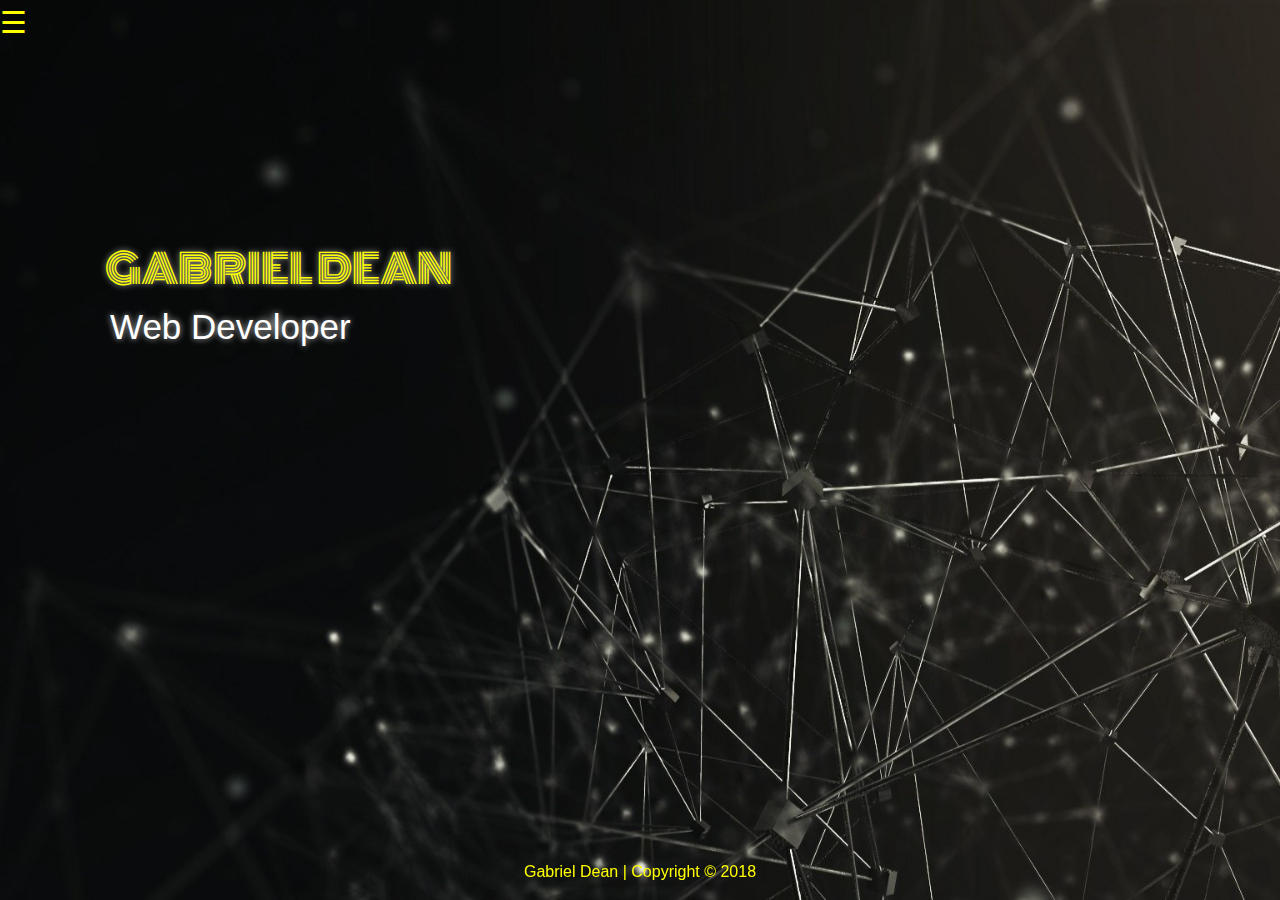
<file: index.html>
<!DOCTYPE html>
<html lang="en">
<head>
	<meta charset="utf-8">
	<meta name="viewport" content="width=device-width, initial-scale=1.0">
	<meta http-equiv="X-UA-Compatible" content="IE-Edge">
	<script src="https://ajax.googleapis.com/ajax/libs/jquery/3.3.1/jquery.min.js"></script>
	
	<!-- bootstrap -->
	<link rel="stylesheet" href="https://maxcdn.bootstrapcdn.com/bootstrap/4.1.3/css/bootstrap.min.css">
	<!-- end bootstrap -->
	
	<!-- Jquery Library -->
	<script src="https://ajax.googleapis.com/ajax/libs/jquery/3.3.1/jquery.min.js"></script>
	<!-- end Jquery -->

	<!-- Popper JS -->
	<script src="https://cdnjs.cloudflare.com/ajax/libs/popper.js/1.14.3/umd/popper.min.js"></script>
	<!-- end Popper JS -->

	<!-- Compiled JS -->
	<script src="https://maxcdn.bootstrapcdn.com/bootstrap/4.1.3/js/bootstrap.min.js"></script>
	<!-- end Compiled JS -->

	<!-- google fonts -->
	<link href="https://fonts.googleapis.com/css?family=Coming+Soon|Monoton" rel="stylesheet">
	<!-- end google fonts -->

	<!-- font Awesome -->
	<link rel="stylesheet" href="https://use.fontawesome.com/releases/v5.5.0/css/all.css" integrity="sha384-B4dIYHKNBt8Bc12p+WXckhzcICo0wtJAoU8YZTY5qE0Id1GSseTk6S+L3BlXeVIU" crossorigin="anonymous">
	<!-- end font Awesome -->

	<link rel="stylesheet" type="text/css" href="assets/css/style.css">
	<link rel="stylesheet" type="text/css" href="assets/css/animate.css">
	<title>My Portfolio</title>
</head>
<body>

<!-- Start NAV -->
		<div id="myNav" class="overlay">
		  <a href="javascript:void(0)" class="closebtn" onclick="closeNav()">&times;</a>
		  <div class="overlay-content">
		    <a href="index.html">HOME</a>
		    <a href="about.html">ABOUT ME</a>
		    <a href="work.html">MY WORK</a>
		    <a href="contact.html">HOW TO REACH ME</a>
		  </div>
		</div>

		<span style="font-size:30px;cursor:pointer" onclick="openNav()">&#9776;</span>

		<script>
		function openNav() {
		  document.getElementById("myNav").style.width = "100%";
		}

		function closeNav() {
		  document.getElementById("myNav").style.width = "0%";
		}
		</script>
<!-- END NAV -->
<div class="container">

		<h1 class="animated fadeIn" id="header">GABRIEL DEAN</h1>
		<p class="text" class="animated fadeIn">Web Developer</p>

	<div class="terminal">
    <span class="dollar"></span> hi there, i'm gab
    <br/>
    <span class="dollar"></span> a web developer
    <br/>
    <span class="dollar"></span> based in ph
    <br/>
    <span class="dollar"></span> welcome to my portfolio
    <br/>
    <span class="dollar"></span> i build website for your business
    <br>
    <span class="dollar"></span> or personal
    <br>
    <span></span><img src="assets/images/simpson.gif" id="funny">
  </div>

</div>




 <script type="text/javascript">
 	$.fn.typewriter = function() {
  this.each(function() {
    var c = $(this),
      b = c.html(),
      a = 0,
      d = 0;
    c.html("");
    var e = function() {
      if ("<" == b.substring(a, a + 1)) {
        var f = new RegExp(/<span class="instant"/),
          g = new RegExp(/<span class="clear"/);
        if (b.substring(a, b.length).match(f)) a += b.substring(a, b.length).indexOf("</span>") + 7;
        else if (b.substring(a, b.length).match(g)) d = a, a += b.substring(a, b.length).indexOf("</span>") + 7;
        else
          for (;
            ">" != b.substring(a, a + 1);) a++
      }
      c.html(b.substring(d, a++) + (a & 1 ? "_" : ""));
      a >= b.length || setTimeout(e, 70 + 100 *
        Math.random())
    };
    e()
  });
  return this
};
$(".terminal").typewriter();
 </script>

<div class="footer">
  <p>Gabriel Dean |  Copyright &copy; 2018</p>
</div>

</body>
</html>
</file>
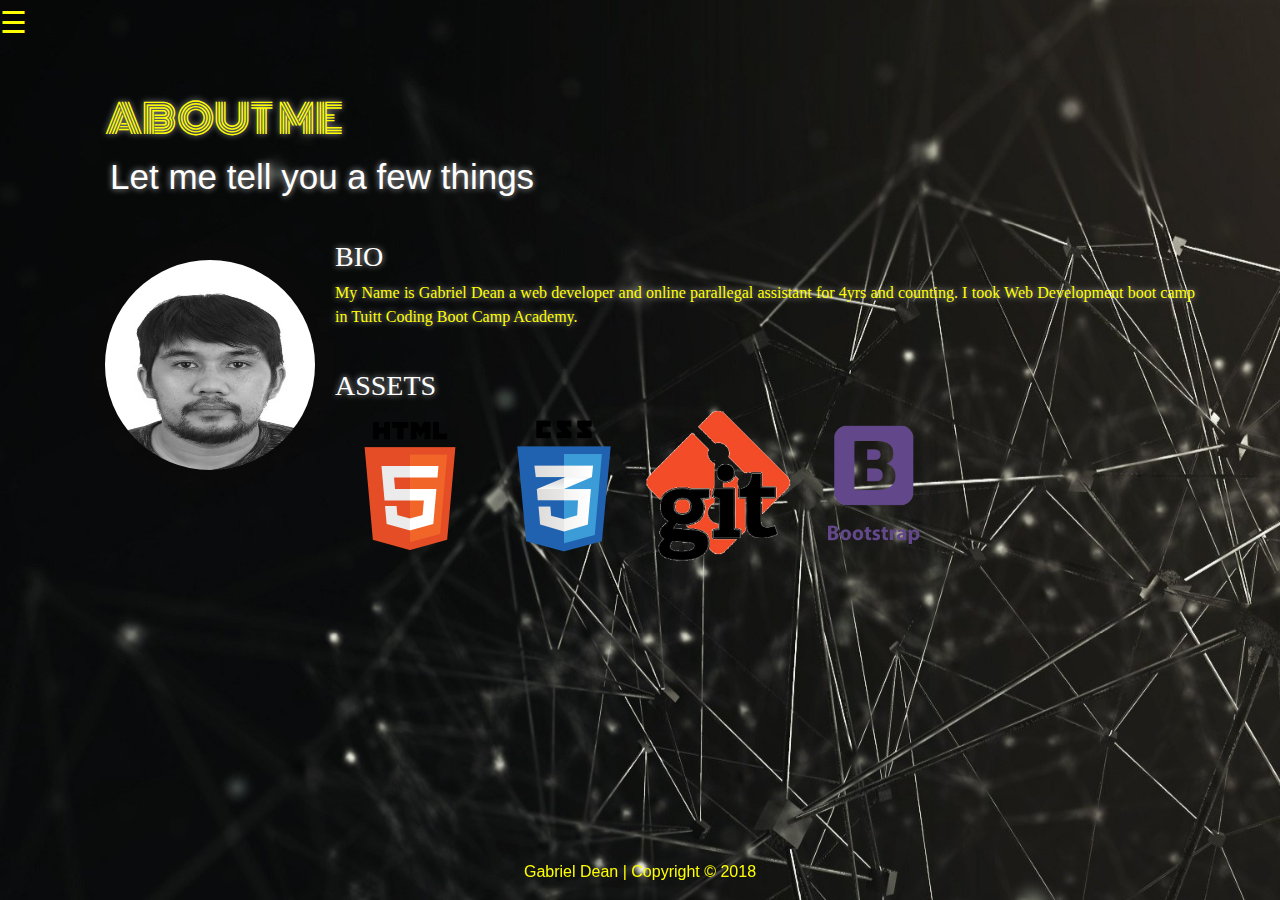
<file: about.html>
<!DOCTYPE html>
<html lang="en">
<head>
	<meta charset="utf-8">
	<meta name="viewport" content="width=device-width, initial-scale=1.0">
	<meta http-equiv="X-UA-Compatible" content="IE-Edge">
	<script src="https://ajax.googleapis.com/ajax/libs/jquery/3.3.1/jquery.min.js"></script>
	
	<!-- bootstrap -->
	<link rel="stylesheet" href="https://maxcdn.bootstrapcdn.com/bootstrap/4.1.3/css/bootstrap.min.css">
	<!-- end bootstrap -->
	
	<!-- Jquery Library -->
	<script src="https://ajax.googleapis.com/ajax/libs/jquery/3.3.1/jquery.min.js"></script>
	<!-- end Jquery -->

	<!-- Popper JS -->
	<script src="https://cdnjs.cloudflare.com/ajax/libs/popper.js/1.14.3/umd/popper.min.js"></script>
	<!-- end Popper JS -->

	<!-- Compiled JS -->
	<script src="https://maxcdn.bootstrapcdn.com/bootstrap/4.1.3/js/bootstrap.min.js"></script>
	<!-- end Compiled JS -->

	<!-- google fonts -->
	<link href="https://fonts.googleapis.com/css?family=Coming+Soon|Monoton" rel="stylesheet">
	<!-- end google fonts -->

	<link rel="stylesheet" type="text/css" href="assets/css/style.css">
	<link rel="stylesheet" type="text/css" href="assets/css/animate.css">
	<title>My Portfolio</title>
</head>
<body>

<!-- Start NAV -->
		<div id="myNav" class="overlay">
		  <a href="javascript:void(0)" class="closebtn" onclick="closeNav()">&times;</a>
		  <div class="overlay-content">
		    <a href="index.html">HOME</a>
		    <a href="about.html">ABOUT ME</a>
		    <a href="work.html">MY WORK</a>
		    <a href="contact.html">HOW TO REACH ME</a>
		  </div>
		</div>

		<span style="font-size:30px;cursor:pointer" onclick="openNav()">&#9776;</span>

		<script>
		function openNav() {
		  document.getElementById("myNav").style.width = "100%";
		}

		function closeNav() {
		  document.getElementById("myNav").style.width = "0%";
		}
		</script>
<!-- END NAV -->

<div class="container">
	<h1 class="animated fadeIn" id="about">ABOUT ME</h1>
	<p id="textwork" class="text animated fadeIn">Let me tell you a few things</p>
	<div class="about-info animated fadeIn">
		<img src="assets/images/me.jpg" alt="Gabriel Dean" class="bio-image">
		
		<div class="bio">
			<h3> BIO</h3>
			<p class="text-justify">My Name is Gabriel Dean a web developer and online parallegal assistant for 4yrs and counting. I took Web Development boot camp in Tuitt Coding Boot Camp Academy. </p>
			<br>
			<h3> ASSETS </h3>
			<img id="html5" src="assets/images/html.png">
			<img id="html5" src="assets/images/css.png">
			<img id="html5" src="assets/images/git.png">
			<img id="html5" src="assets/images/bootstrap.png">
		</div>
		<br>
		<br>
		<br>
	</div>
</div>

<div class="footer">
  <p>Gabriel Dean |  Copyright &copy; 2018</p>
</div>

</body>
</html>
</file>
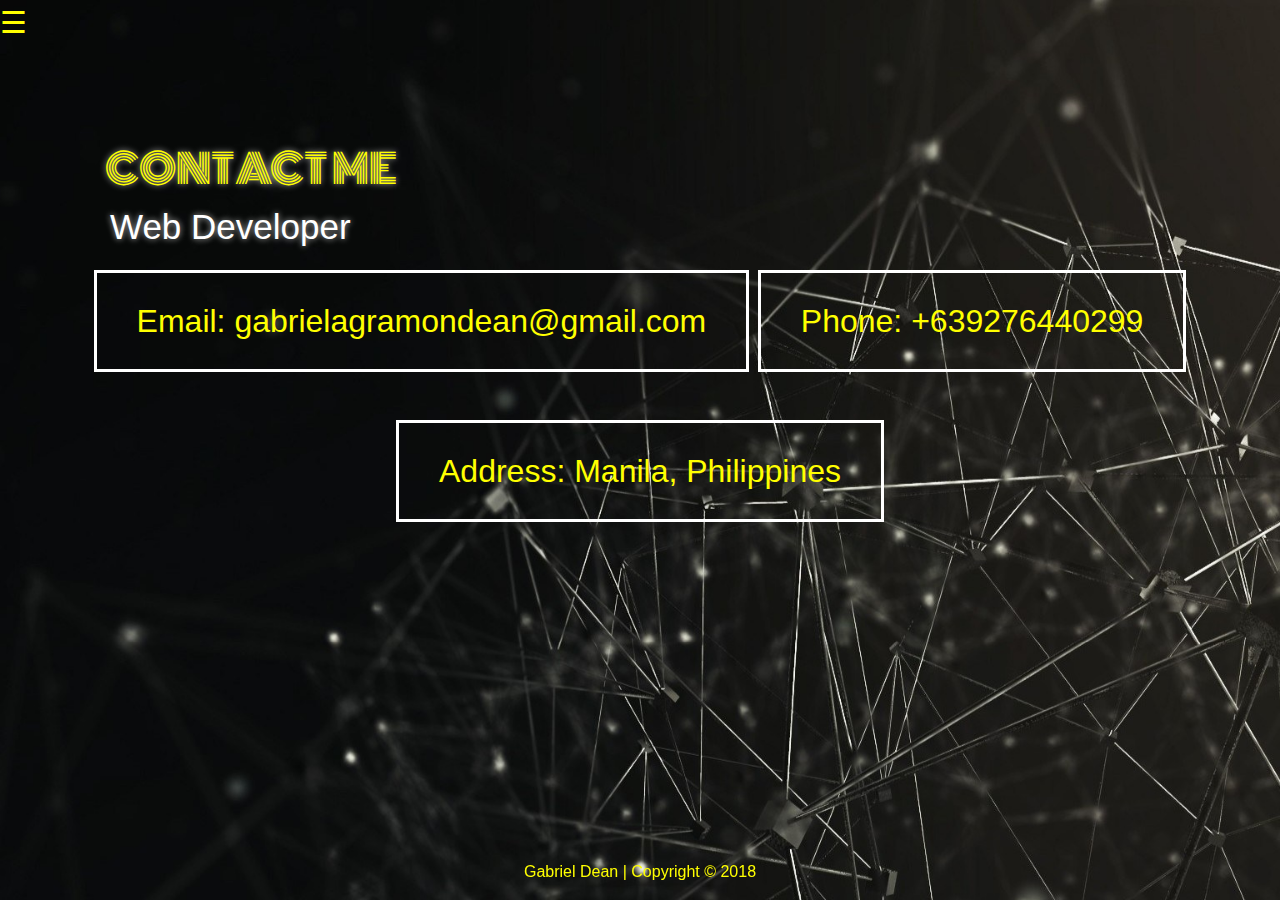
<file: contact.html>
<!DOCTYPE html>
<html lang="en">
<head>
	<meta charset="utf-8">
	<meta name="viewport" content="width=device-width, initial-scale=1.0">
	<meta http-equiv="X-UA-Compatible" content="IE-Edge">
	<script src="https://ajax.googleapis.com/ajax/libs/jquery/3.3.1/jquery.min.js"></script>
	
	<!-- bootstrap -->
	<link rel="stylesheet" href="https://maxcdn.bootstrapcdn.com/bootstrap/4.1.3/css/bootstrap.min.css">
	<!-- end bootstrap -->
	
	<!-- Jquery Library -->
	<script src="https://ajax.googleapis.com/ajax/libs/jquery/3.3.1/jquery.min.js"></script>
	<!-- end Jquery -->

	<!-- Popper JS -->
	<script src="https://cdnjs.cloudflare.com/ajax/libs/popper.js/1.14.3/umd/popper.min.js"></script>
	<!-- end Popper JS -->

	<!-- Compiled JS -->
	<script src="https://maxcdn.bootstrapcdn.com/bootstrap/4.1.3/js/bootstrap.min.js"></script>
	<!-- end Compiled JS -->

	<!-- google fonts -->
	<link href="https://fonts.googleapis.com/css?family=Coming+Soon|Monoton" rel="stylesheet">
	<!-- end google fonts -->

	<link rel="stylesheet" type="text/css" href="assets/css/style.css">
	<link rel="stylesheet" type="text/css" href="assets/css/animate.css">
	<title>My Portfolio</title>
</head>
<body>

<!-- Start NAV -->
		<div id="myNav" class="overlay">
		  <a href="javascript:void(0)" class="closebtn" onclick="closeNav()">&times;</a>
		  <div class="overlay-content">
		    <a href="index.html">HOME</a>
		    <a href="about.html">ABOUT ME</a>
		    <a href="work.html">MY WORK</a>
		    <a href="contact.html">HOW TO REACH ME</a>
		  </div>
		</div>

		<span style="font-size:30px;cursor:pointer" onclick="openNav()">&#9776;</span>

		<script>
		function openNav() {
		  document.getElementById("myNav").style.width = "100%";
		}

		function closeNav() {
		  document.getElementById("myNav").style.width = "0%";
		}
		</script>
<!-- END NAV -->

<div class="container">
	<h1 class="animated fadeIn" id="headercontact">CONTACT ME</h1>
	<p class="text">Web Developer</p>

    <div class="boxes">
      <div>
        <span class="text-secondary"></span>Email: gabrielagramondean@gmail.com
      </div>
      <div>
        <span class="text-secondary"></span>Phone: +639276440299
      </div>
      <div>
        <span class="text-secondary"></span>Address: Manila, Philippines
      </div>
    </div>

    <br>
    <br>
    <br>
    

</div> <!-- end of container -->




<div class="footer">
  <p>Gabriel Dean |  Copyright &copy; 2018</p>
</div

</body>
</html>
</file>
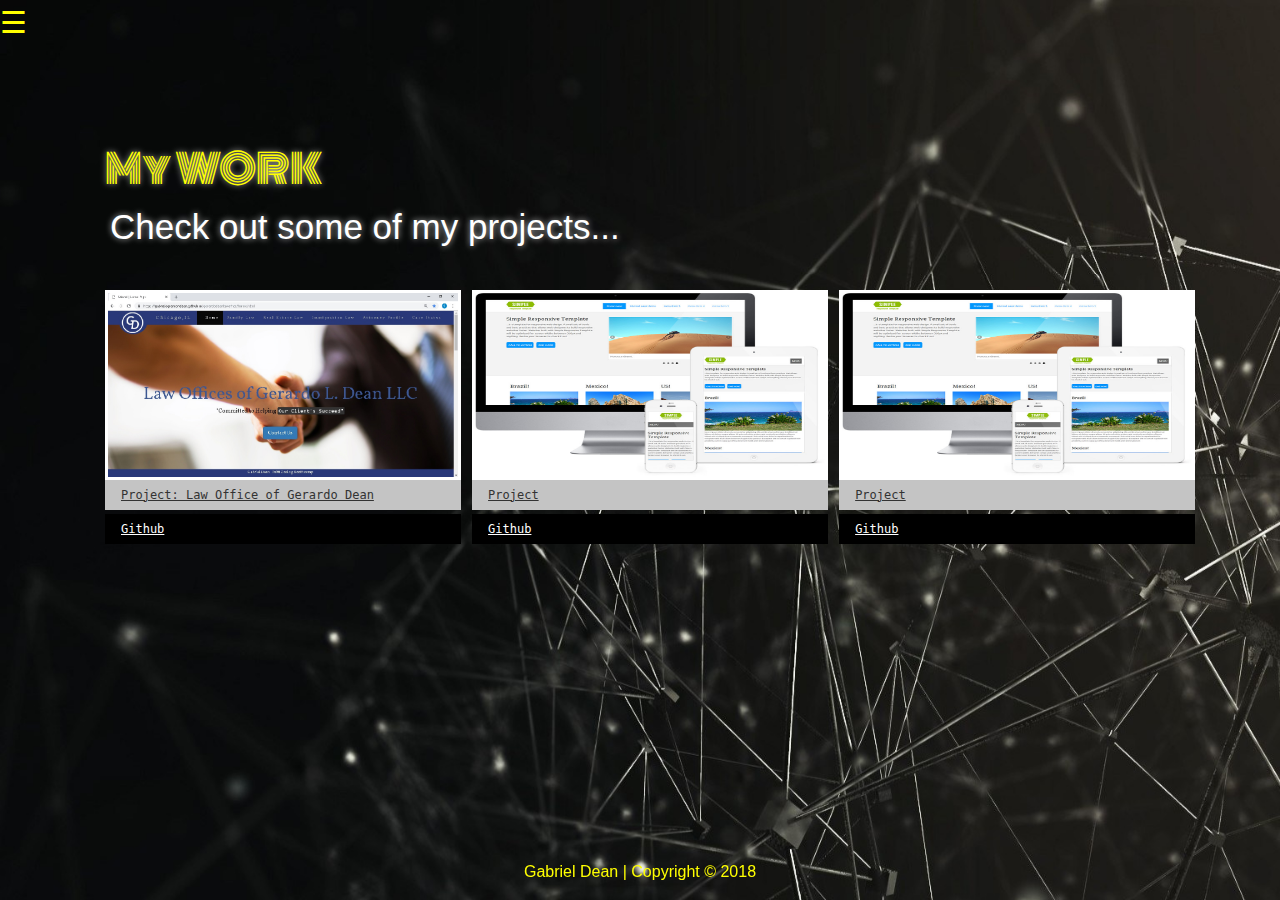
<file: work.html>
<!DOCTYPE html>
<html lang="en">
<head>
	<meta charset="utf-8">
	<meta name="viewport" content="width=device-width, initial-scale=1.0">
	<meta http-equiv="X-UA-Compatible" content="IE-Edge">
	<script src="https://ajax.googleapis.com/ajax/libs/jquery/3.3.1/jquery.min.js"></script>
	
	<!-- bootstrap -->
	<link rel="stylesheet" href="https://maxcdn.bootstrapcdn.com/bootstrap/4.1.3/css/bootstrap.min.css">
	<!-- end bootstrap -->
	
	<!-- Jquery Library -->
	<script src="https://ajax.googleapis.com/ajax/libs/jquery/3.3.1/jquery.min.js"></script>
	<!-- end Jquery -->

	<!-- Popper JS -->
	<script src="https://cdnjs.cloudflare.com/ajax/libs/popper.js/1.14.3/umd/popper.min.js"></script>
	<!-- end Popper JS -->

	<!-- Compiled JS -->
	<script src="https://maxcdn.bootstrapcdn.com/bootstrap/4.1.3/js/bootstrap.min.js"></script>
	<!-- end Compiled JS -->

	<!-- google fonts -->
	<link href="https://fonts.googleapis.com/css?family=Coming+Soon|Monoton" rel="stylesheet">
	<!-- end google fonts -->

	<!-- font Awesome -->
	<link rel="stylesheet" href="https://use.fontawesome.com/releases/v5.5.0/css/all.css" integrity="sha384-B4dIYHKNBt8Bc12p+WXckhzcICo0wtJAoU8YZTY5qE0Id1GSseTk6S+L3BlXeVIU" crossorigin="anonymous">
	<!-- end font Awesome -->

	<link rel="stylesheet" type="text/css" href="assets/css/style.css">
	<link rel="stylesheet" type="text/css" href="assets/css/animate.css">
	<title>My Portfolio</title>
</head>
<body>

<!-- Start NAV -->
		<div id="myNav" class="overlay">
		  <a href="javascript:void(0)" class="closebtn" onclick="closeNav()">&times;</a>
		  <div class="overlay-content">
		    <a href="index.html">HOME</a>
		    <a href="about.html">ABOUT ME</a>
		    <a href="work.html">MY WORK</a>
		    <a href="contact.html">HOW TO REACH ME</a>
		  </div>
		</div>

		<span style="font-size:30px;cursor:pointer" onclick="openNav()">&#9776;</span>

		<script>
		function openNav() {
		  document.getElementById("myNav").style.width = "100%";
		}

		function closeNav() {
		  document.getElementById("myNav").style.width = "0%";
		}
		</script>
<!-- END NAV -->




<div class="container">


<h1 class="animated fadeIn" id="workheader"> My WORK</h1>
<p id="textwork" class="text">Check out some of my projects...</p>
	<div class="projects">
		<div class="item">
			<a href="">
				<img src="assets/images/website.jpg" alt="Project">
			</a>
			<a href="https://gabrielagramondean.github.io/gerardodeanlawoffice/index.html" class="btn-light">
				<i></i> Project: Law Office of Gerardo Dean
			</a>
			<a href="https://gabrielagramondean.github.io/gerardodeanlawoffice/index.html" class="btn-dark">
				<i class="fab fa-github"></i> Github
			</a>
		</div>
		<div class="item">
			<a href="">
				<img src="assets/images/samplesite.jpg" alt="Project">
			</a>
			<a href="#" class="btn-light">
				<i></i> Project
			</a>
			<a href="#" class="btn-dark">
				<i class="fab fa-github"></i> Github
			</a>
		</div>
		<div class="item">
			<a href="">
				<img src="assets/images/samplesite.jpg" alt="Project">
			</a>
			<a href="#" class="btn-light">
				<i></i> Project
			</a>
			<a href="#" class="btn-dark">
				<i class="fab fa-github"></i> Github
			</a>
		</div>	

	</div>
	<br>
	<br>
	<br>	
</div>



<div class="footer">
  <p>Gabriel Dean |  Copyright &copy; 2018</p>
</div

</body>
</html>
</file>
<file: assets/css/style.css>
*{
	padding: 0;
	margin: 0;
	box-sizing: border-box;
	background-image: url(../images/1.jpg);
	background-position: center;
	background-attachment: fixed;
	background-repeat: no-repeat;
	background-size: cover;
    color: yellow;


}


.overlay {
    height: 100%;
    width: 0;
    position: fixed;
    z-index: 1;
    top: 0;
    left: 0;
    background-color:  rgb(0,0,0);
    background-color:  rgba(0,0,0, 0.9);
    overflow-x: hidden;
    transition: 0.5s;
    opacity: .7;
}

.overlay-content {
    position: relative;
    top: 25%;
    width: 100%;
    text-align: center;
    margin-top: 30px;
    font-family: 'Monoton', cursive;

}

.overlay a {
    padding: 8px;
    text-decoration: none;
    font-size: 36px;
    color: white;
    display: block;
    transition: 0.3s;

}

.overlay a:hover, .overlay a:focus {
    color: yellow;

}

.overlay .closebtn {
    position: absolute;
    top: 20px;
    right: 45px;
    font-size: 60px;
}

@media screen and (max-width: 500px) {
  .overlay a {
    font-size: 25px}
  .overlay .closebtn {
    font-size: 20px;
    top: 15px;
    right: 35px;
  }
}


#header {
	margin-top: 200px;
	margin-left: 20px;
	color: yellow;
	font-family: 'Monoton', cursive;
    text-shadow: 0px 0px 6px rgba(255,255,255,0.7);
}

.text {
    font-size: 35px;
    color: white;
    margin-left: 25px;
    text-shadow: 0px 0px 6px rgba(255,255,255,0.7);
}

#workheader {
    margin-top: 100px;
    margin-left: 20px;
    color: yellow;
    font-family: 'Monoton', cursive;
    text-shadow: 0px 0px 6px rgba(255,255,255,0.7);
}

.projects {
    display: grid;
    grid-gap: 0.7rem;
    grid-template-columns: repeat(3,1fr);
    margin-left: 20px;
}



.projects img {
    width: 100%;
    max-height: 190px;
    border: 3px #fff solid;
}    

.projects img:hover {
    opacity: .5;
    border-color: #eece1a;
    transition: all 0.5s ease-out;
}

.btn-light {
    background: #c4c4c4;
    color: #333;
}

.btn-dark {
    background: black;
    color: #fff;
}

.btn, .btn-dark, .btn-light {
    display: block;
    padding: 0.5rem 1rem;
    border: 0;
    margin-bottom: 0.3rem;   
}

.btn:hover, .btn-dark:hover, .btn-light:hover {
    background: #eece1a;
    color: #000;
}

#textwork {
    padding-bottom: 20px;
}

#about {
    margin-top: 50px;
    margin-left: 20px;
    color: yellow;
    font-family: 'Monoton', cursive;
    text-shadow: 0px 0px 6px rgba(255,255,255,0.7);
}

.bio-image {
    vertical-align: middle;
    width: 250px;
    height: 250px;
    border-radius: 50%;
    -webkit-filter: grayscale(100%);
     filter: grayscale(100%);
     float: left;
    padding: 20px;

}

.bio {
    color: white;
    font-family: 'Coming Soon', cursive;
    text-shadow: 0px 0px 6px rgba(255,255,255,0.7);

}

.footer {
    position: fixed;
    left: 0;
    right: 0;
    bottom: 0;
    background-color: transparent;
    color: white;
    text-align:  center;

}


.boxes {
  display: flex;
  flex-wrap: wrap;
  justify-content: space-evenly;
  align-items: center;
  margin-top: 1rem; 
}

.boxes div {
    font-size: 2rem;
    border: 3px #fff solid;
    padding: 1.5rem 2.5rem;
    margin-bottom: 3rem;
    transition: all 0.5s ease-out; 
}

.boxes div:hover {
    padding: 0.5rem 1.5rem;
    background: yellow;
    color: #000; 
}


.boxes div:hover span {
    color: #000; 

}

#headercontact {
    margin-top: 100px;
    margin-left: 20px;
    color: yellow;
    font-family: 'Monoton', cursive;
    text-shadow: 0px 0px 6px rgba(255,255,255,0.7);
}

#html5 {
    width: 150px;
    height: 150px;
}


================


.terminal {
  background: transparent;
  position: absolute;
  left: 50%;
  top: 50%;
  margin-top: -50px;
  margin-left: -125px;
  text-shadow: 0px 0px 2px rgba(255, 255, 255, 0.4);
  width: 250px;
  font: inherit;
  border: none;
  outline: none;
  color: inherit;
}

.dollar:before {
  content: '$';
  color: #52a563;
}

.home {
  color: #e28d47;
  padding-bottom: 3px;
}

a {
  font: 12px "Monaco", Inconsolata, monospace;
  text-decoration: underline;
  color: #f8f8f8;
}

#funny {
    float: right;
    width: 250px;
    height: 250px;
    position: relative;
    right: 650px;
    bottom: 520px;
}
</file>
